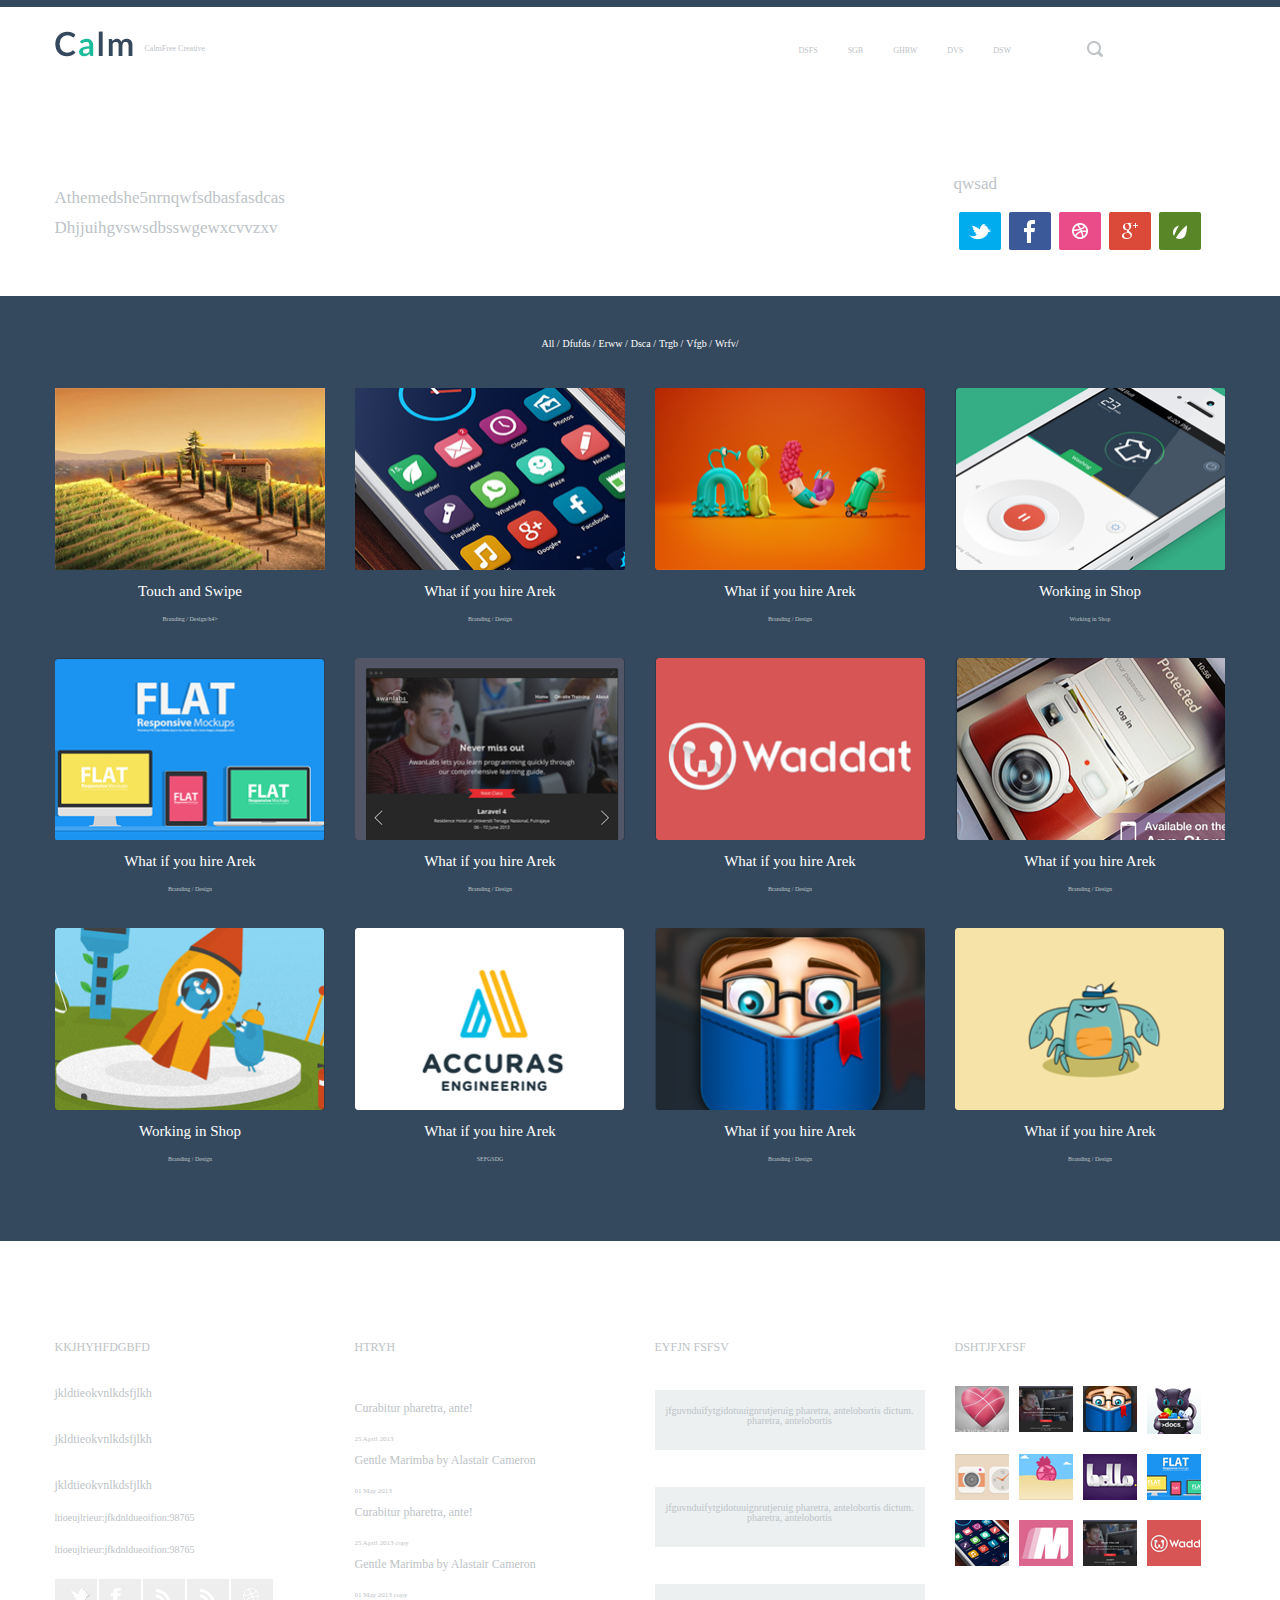
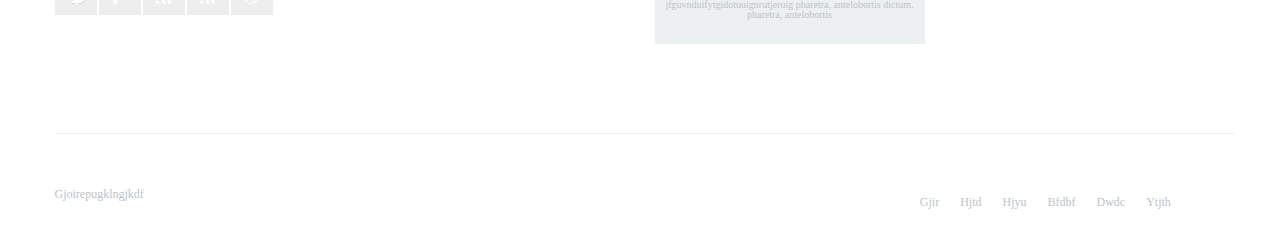
<file: index.html>
<!DOCTYPE html>
<html lang="en">
<head>
    <meta charset="UTF-8">
    <title>Document</title>
    <link rel="stylesheet" href="css/style.css">
      <link rel="stylesheet" href="css/reset.css">
</head>
<body>
    <div class="header claer">
        <div class="container">
             <div class="header-top">
            
            <div class="left">
                 <img src="img/Home_03.png" alt="">
                 <h6>CalmFree Creative</h6>
            </div>
            <div class="right fr">
                <ul>
                    <li><a href="#">DSFS</a></li>
                    <li><a href="#">SGB</a></li>
                    <li><a href="#">GHRW</a></li>
                    <li><a href="#">DVS</a></li>
                    <li><a href="#">DSW</a></li>
                     <li><a href="#"><img src="img/Home_06.png" alt=""></a></li>
                </ul>
            </div>
           

        </div>
        <div class="header-tip claer">
            <div class="header-tip-left">
                <h2>Athemedshe5nrnqwfsdbasfasdcas</h2>
                <h2>Dhjjuihgvswsdbsswgewxcvvzxv</h2>
            </div>
             <div class="header-tip-right ">
                <h3>qwsad</h3>
               <div class="tup ">
                   <img src="img/Home_11.png" alt="">
                   <img src="img/Home_13.png" alt="">
                   <img src="img/Home_15.png" alt="">
                   <img src="img/Home_17.png" alt="">
                   <img src="img/Home_19.png" alt="">
               </div>
            </div>
        </div>
        </div>
       
    </div>


    <div class="main claer">
        <div class="container">
           <div class="nav">
                <ul>
                <li>All /</li>
                <li>Dfufds /</li>
                <li>Erww /</li>
                <li>Dsca /</li>
                <li>Trgb /</li>
                <li>Vfgb /</li>
                <li>Wrfv/</li>
            </ul>
            <div class="tui claer">
                <div class="tui-left">
                    <img src="img/a.jpg" alt="">
                    <h3>Touch and Swipe</h3>
                    <h4>Branding / Design/h4>
                </div>
                  <div class="tui-left">
                    <img src="img/Home_28.png" alt="">
                    <h3>What if you hire Arek</h3>
                    <h4>Branding / Design</h4>
                </div>
                  <div class="tui-left">
                    <img src="img/Home_30.png" alt="">
                    <h3>What if you hire Arek</h3>
                    <h4>Branding / Design</h4>
                </div>
                  <div class="tui-left clear-mr">
                    <img src="img/Home_32.png" alt="">
                    <h3>Working in Shop</h3>
                    <h4>Working in Shop</h4>
                </div>
                  <div class="tui-left">
                    <img src="img/Home_38.png" alt="">
                    <h3>What if you hire Arek</h3>
                    <h4>Branding / Design</h4>
                </div>
                  <div class="tui-left">
                    <img src="img/Home_40.png" alt="">
                    <h3>What if you hire Arek</h3>
                    <h4>Branding / Design</h4>
                </div>
                  <div class="tui-left">
                    <img src="img/Home_42.png" alt="">
                    <h3>What if you hire Arek</h3>
                    <h4>Branding / Design</h4>
                </div>
                  <div class="tui-left clear-mr">
                    <img src="img/Home_44.png" alt="">
                    <h3>What if you hire Arek</h3>
                    <h4>Branding / Design</h4>
                </div>
                  <div class="tui-left">
                    <img src="img/Home_50.png" alt="">
                    <h3>Working in Shop</h3>
                    <h4>Branding / Design</h4>
                </div>
                  <div class="tui-left">
                    <img src="img/Home_51.png" alt="">
                    <h3>What if you hire Arek</h3>
                    <h4>SEFGSDG</h4>
                </div>
                  <div class="tui-left">
                    <img src="img/Home_52.png" alt="">
                    <h3>What if you hire Arek</h3>
                    <h4>Branding / Design</h4>
                </div>
                  <div class="tui-left clear-mr">
                    <img src="img/Home_54.png" alt="">
                    <h3>What if you hire Arek</h3>
                    <h4>Branding / Design</h4>
                </div>
            </div>
           </div>
        </div>
    </div>
   <div class="footer">
            <div class="container">
                <div class="footer-top">
                    <div class="footer-top-left ">
                        <h3>KKJHYHFDGBFD</h3>
                        <h4>jkldtieokvnlkdsfjlkh</h4>
                        <h4>jkldtieokvnlkdsfjlkh</h4>
                        <h4>jkldtieokvnlkdsfjlkh</h4>
                        <p>ltioeujlrieur:jfkdnldueoifion:98765</p>
                        <p>ltioeujlrieur:jfkdnldueoifion:98765</p>
                        <div class="tup">
                            <div class="niao">
                                <img src="img/widget-3.png" alt="">
                            </div>
                            <div class="niao">
                                <img src="img/widget-2.png" alt="">
                            </div>
                            <div class="niao">
                                <img src="img/widget-1.png" alt="">
                            </div>
                            <div class="niao">
                                <img src="img/widget-1.png" alt="">
                            </div>
                            <div class="niao">
                                <img src="img/widget-4.png" alt="">
                            </div>

                        </div>
                    </div>
                    <div class="footer-top-left ">
                        <h3>HTRYH</h3>

                        <div class="gup">
                            <div class="cur">
                                <h3>Curabitur pharetra, ante!</h3>
                                <p>25 April 2013</p>
                            </div>
                            <div class="cur">
                                <h3>Gentle Marimba by Alastair Cameron</h3>
                                <p>01 May 2013</p>
                            </div>
                            <div class="cur">
                                <h3>Curabitur pharetra, ante!</h3>
                                <p>25 April 2013 copy</p>
                            </div>
                            <div class="cur">
                                <h3>Gentle Marimba by Alastair Cameron</h3>
                                <p>01 May 2013 copy</p>
                            </div>
                        </div>
                    </div>
                    <div class="footer-top-left ">
                        <h3>EYFJN FSFSV</h3>

                        <div class="ww">
                            <div class="neirong">
                                <h4>jfguvnduifytgidotuuignrutjeruig
                                     pharetra, antelobortis dictum.
                                      pharetra, antelobortis </h4>
                            </div>
                            <div class="tup">
                                <div class="neirong">
                                    <h4> jfguvnduifytgidotuuignrutjeruig
                                     pharetra, antelobortis dictum.
                                      pharetra, antelobortis</h4>
                                </div>
                                <div class="tup">
                                    <div class="neirong">
                                        <h4>jfguvnduifytgidotuuignrutjeruig
                                     pharetra, antelobortis dictum.
                                      pharetra, antelobortis </h4>
                                    </div>
                                </div>
                            </div>

                        </div>
                    </div>
                    <div class="footer-top-left ">
                        <h3>DSHTJFXFSF</h3>
                        <div class="ts">
                            <img src="img/Home_64.png" alt="">
                            <img src="img/Home_67.png" alt="">
                            <img src="img/Home_69.png" alt="">
                            <img src="img/Home_75.png" alt="">
                            <img src="img/Home_76.png" alt="">
                            <img src="img/Home_78.png" alt="">
                            <img src="img/Home_80.png" alt="">
                            <img src="img/Home_85.png" alt="">
                            <img src="img/Home_86.png" alt="">
                            <img src="img/Home_87.png" alt="">
                            <img src="img/Home_67.png" alt="">
                            <img src="img/Home_89.png" alt="">

                        </div>
                    </div>

                  
                </div>
                  <div class="footer-tip">
                        <h6>Gjoirepugklngjkdf</h6>
                        <ul>
                            <li>Gjir</li>
                            <li>Hjtd</li>
                            <li>Hjyu</li>
                            <li>Bfdbf</li>
                            <li>Dwdc</li>
                            <li>Ytjth</li>
                        </ul>
                    </div>
            
</body>
</html>
</file>
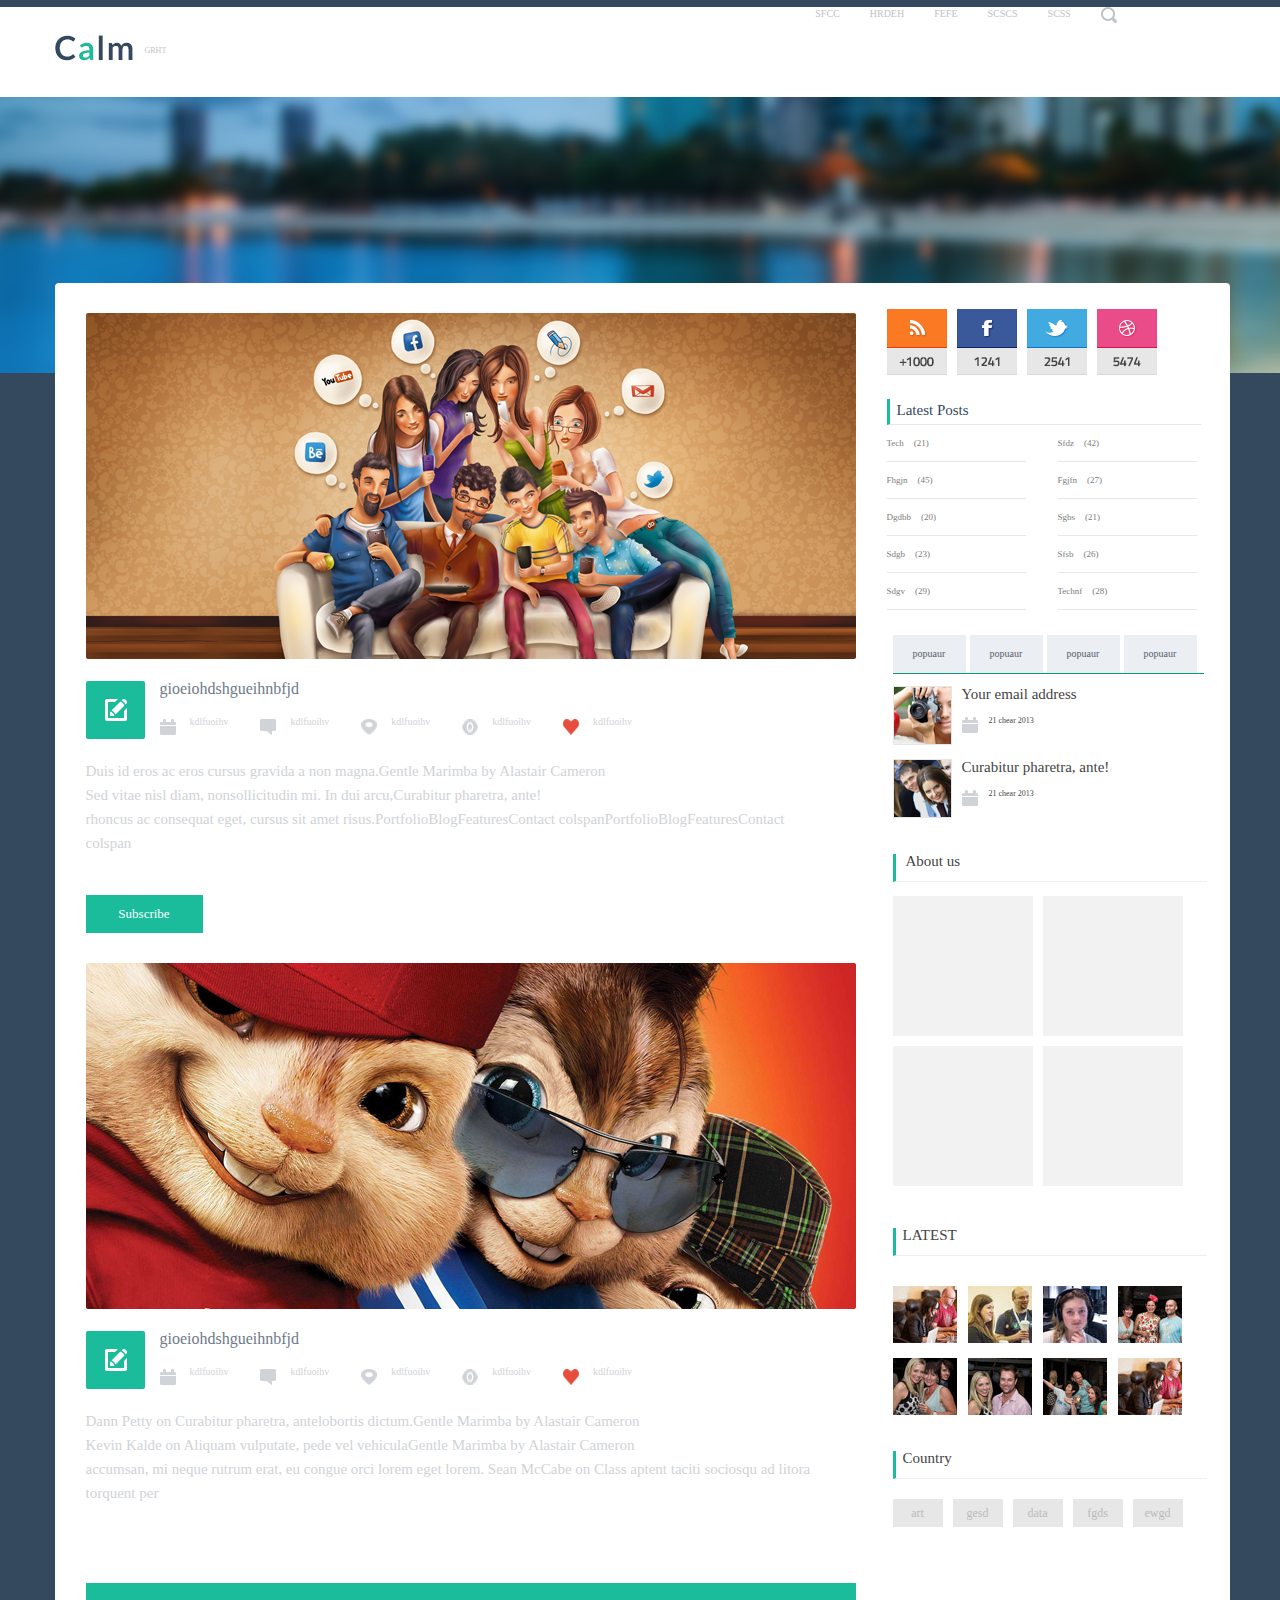
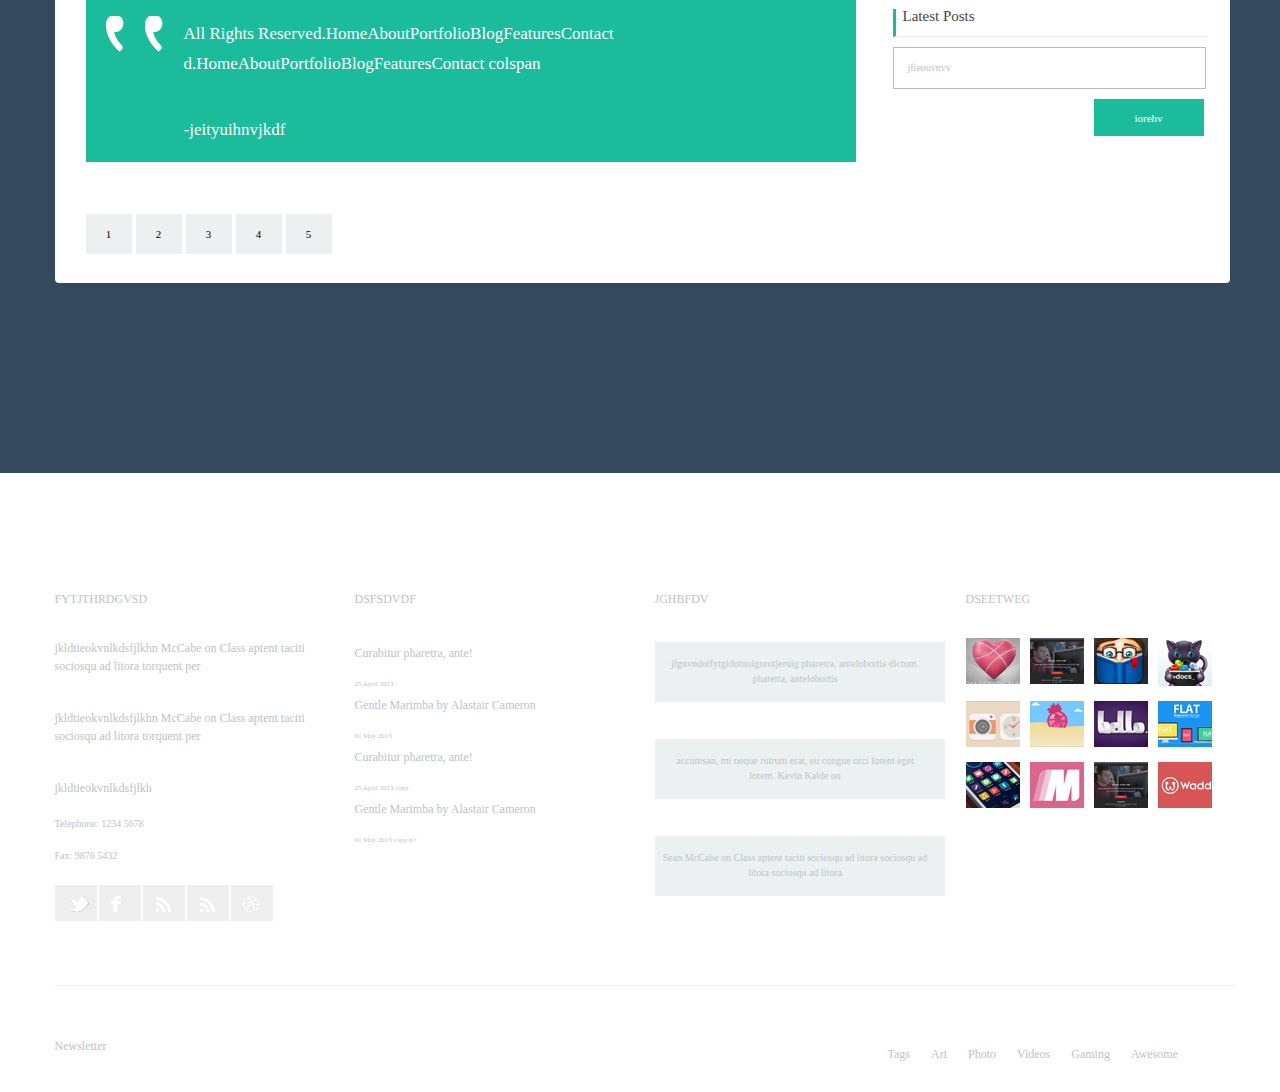
<file: blog.html>
<!DOCTYPE html>
<html lang="en">

<head>
    <meta charset="UTF-8">
    <title>Document</title>

    <link rel="stylesheet" href="css/blog.css">
    <link rel="stylesheet" href="css/reset.css">
</head>

<body>
    <div class="header">
        <div class="container">
            <div class="header-top">
                <div class="left">
                    <img src="img/Home_03.png" alt="">
                    <h6>GRHT</h6>
                </div>
                <div class="right fr">
                    <ul>
                        <li><a href="#">SFCC</a></li>
                        <li><a href="#">HRDEH</a></li>
                        <li><a href="#">FEFE</a></li>
                        <li><a href="#">SCSCS</a></li>
                        <li><a href="#">SCSS</a></li>
                      
                            <a href="#"><img src="img/Home_06.png" alt=""></a>
                       
                    </ul>
                </div>
            </div>
        </div>

        <div class="header-tip">

        </div>
    </div>

    <div class="main">
        <div class="container">
            <div class="zhong">
            <div class="bigbox">
                <div class="big-left">
                    <img src="img/Blog_12.png" alt="">
                    <div class="big-left-top">
                        <img src="img/Blog_21.png" alt="">
                        <div class="big-left-top-a">
                            <h2>gioeiohdshgueihnbfjd</h2>
                            <img src="img/Blog_51.png" alt="">
                            <h6>kdlfuoihv</h6>
                            <img src="img/Blog_54.png" alt="">
                            <h6>kdlfuoihv</h6>
                            <img src="img/Blog_56.png" alt="">
                            <h6>kdlfuoihv</h6>
                            <img src="img/Blog_59.jpg" alt="">
                            <h6>kdlfuoihv</h6>
                            <img src="img/Blog_24.png" alt="">
                            <h6>kdlfuoihv</h6>



                        </div>
                    </div>
                    <div class="big-left-center">
                        <p>Duis id eros ac eros cursus gravida a non magna.Gentle Marimba by Alastair Cameron</p>
                        <p> Sed vitae nisl diam, nonsollicitudin mi. In dui arcu,Curabitur pharetra, ante!</p>
                        <p>rhoncus ac consequat eget, cursus sit amet risus.PortfolioBlogFeaturesContact colspanPortfolioBlogFeaturesContact colspan</p>
                    </div>
                    <div class="big-left-tip">
                        <h5>Subscribe</h5>
                    </div>
                </div>
                <div class="big-right">
                    <div class="wife ">
                        <div class="tu ">
                            <img src="img/Blog_03.png" alt="">
                            <img src="img/Blog_05.png" alt="">
                            <img src="img/Blog_07.png" alt="">
                            <img src="img/Blog_09.png" alt="">
                        </div>

                        <div class="cat">
                            <h3>Latest Posts</h3>
                        </div>
                        <div class="tec">
                            <h6>Tech</h6>
                            <p>(21)</p>
                        </div>
                        <div class="dev">
                            <h6>Sfdz</h6>
                            <p>(42)</p>
                        </div>
                        <div class="tec">
                            <h6>Fhgjn</h6>
                            <p>(45)</p>
                        </div>
                        <div class="dev">
                            <h6>Fgjfn</h6>
                            <p>(27)</p>
                        </div>
                        <div class="tec">
                            <h6>Dgdbb</h6>
                            <p>(20)</p>
                        </div>
                        <div class="dev">
                            <h6>Sgbs</h6>
                            <p>(21)</p>
                        </div>
                        <div class="tec">
                            <h6>Sdgb</h6>
                            <p>(23)</p>
                        </div>
                        <div class="dev">
                            <h6>Sfsb</h6>
                            <p>(26)</p>
                        </div>
                        <div class="tec">
                            <h6>Sdgv</h6>
                            <p>(29)</p>
                        </div>
                        <div class="dev">
                            <h6>Technf</h6>
                            <p>(28)</p>
                        </div>
                        <div class="big-right-center">
                            <div class="pop">
                                <div class="ee">
                                    <h4>popuaur</h4>
                                </div>
                                <div class="ee">
                                    <h4>popuaur</h4>
                                </div>
                                <div class="ee">
                                    <h4>popuaur</h4>
                                </div>
                                <div class="ee">
                                    <h4>popuaur</h4>
                                </div>
                                <div class="tan">
                                    <img src="img/Blog_19.png" alt="">
                                    <div class="post">
                                        <h2>Your email address</h2>
                                        <img src="img/Blog_51.png" alt="">
                                        <p>21 chear 2013</p>
                                    </div>
                                    <div class="tan">
                                        <img src="img/Blog_29.png" alt="">
                                        <div class="post">
                                            <h2>Curabitur pharetra, ante!</h2>
                                            <img src="img/Blog_51.png" alt="">
                                            <p>21 chear 2013</p>
                                        </div>
                                        



                                    </div>

                                </div>
                            </div>
                            <div class="xiao">
                                <div class="ads">
                                    <h2>About us</h2>

                                </div>
                                <div class="hezi">
                                    <div class="huihezi"></div>
                                    <div class="huihezi"></div>
                                    <div class="huihezi"></div>
                                    <div class="huihezi"></div>
                                </div>
                            </div>
                            <div class="tiip">
                                <div class="fli">
                                    <h2>LATEST </h2>
                                </div>
                                <div class="tup">
                                    <img src="img/1.jpg" alt="">
                                    <img src="img/2.jpg" alt="">
                                    <img src="img/3.jpg" alt="">
                                    <img src="img/4.jpg" alt="">
                                    <img src="img/5.jpg" alt="">
                                    <img src="img/6.jpg" alt="">
                                    <img src="img/7.jpg" alt="">
                                    <img src="img/1.jpg" alt="">
                                </div>
                            </div>
                            <div class="but">
                                <div class="tag">
                                    <h2>Country</h2>
                                </div>
                                <div class="bin">
                                    <div class="art">
                                        <h6>art</h6>
                                    </div>
                                    <div class="art">
                                        <h6>gesd</h6>
                                    </div>
                                    <div class="art">
                                        <h6>data</h6>
                                    </div>
                                    <div class="art">
                                        <h6>fgds</h6>
                                    </div>
                                    <div class="art">
                                        <h6>ewgd</h6>
                                    </div>
                                    
                                </div>
                                
                                
                            </div>
                            <div class="tip">
                                <div class="new">
                                    <h2>Latest Posts</h2>
                                </div>
                                <div class="you">
                                    <h3>jfieouvnvv</h3>
                                </div>
                                <div class="lu">
                                    <h5>iorehv</h5>
                                </div>
                            </div>
                        </div>
                    </div>
                    <div class="big-left">
                        <img src="img/Blog_37.png" alt="">
                        <div class="big-left-top">
                            <img src="img/Blog_21.png" alt="">
                            <div class="big-left-top-a">
                                <h2>gioeiohdshgueihnbfjd</h2>
                                <img src="img/Blog_51.png" alt="">
                                <h6>kdlfuoihv</h6>
                                <img src="img/Blog_54.png" alt="">
                                <h6>kdlfuoihv</h6>
                                <img src="img/Blog_56.png" alt="">
                                <h6>kdlfuoihv</h6>
                                <img src="img/Blog_59.jpg" alt="">
                                <h6>kdlfuoihv</h6>
                                <img src="img/Blog_24.png" alt="">
                                <h6>kdlfuoihv</h6>



                            </div>
                        </div>
                        <div class="big-left-center">
                            <p>Dann Petty on Curabitur pharetra, antelobortis dictum.Gentle Marimba by Alastair Cameron</p>
                            <p>Kevin Kalde on Aliquam vulputate, pede vel vehiculaGentle Marimba by Alastair Cameron</p>
                            <p>accumsan, mi neque rutrum erat, eu congue orci lorem eget lorem.
Sean McCabe on Class aptent taciti sociosqu ad litora torquent per</p>
                        </div>
                        <div class="big-left-there">
                            <img src="img/Blog_78.png" alt="">
                            <img src="img/Blog_78.png" alt="">
                            <h3>All Rights Reserved.HomeAboutPortfolioBlogFeaturesContact
                                d.HomeAboutPortfolioBlogFeaturesContact colspan</h3>
                            <p>-jeityuihnvjkdf</p>
                        </div>
                        <div class="big-left-anniu">
                            <ul>
                                <li>1</li>
                                <li>2</li>
                                <li>3</li>
                                <li>4</li>
                                <li>5</li>
                            </ul>
                        </div>
                      

                    </div>







                </div>
            </div>
        </div>
        </div>
    </div>

        <div class="footer">
            <div class="container">
                <div class="footer-top">
                    <div class="footer-top-left pull-left">
                        <h3>FYTJTHRDGVSD</h3>
                        <h4>jkldtieokvnlkdsfjlkhn McCabe on Class aptent taciti sociosqu ad litora torquent per</h4>
                        <h4>jkldtieokvnlkdsfjlkhn McCabe on Class aptent taciti sociosqu ad litora torquent per</h4>
                        <h4>jkldtieokvnlkdsfjlkh</h4>
                        <p>Telephone: 1234 5678</p>
                        <p>Fax: 9876 5432</p>
                        <div class="tup">
                            <div class="niao">
                                <img src="img/widget-3.png" alt="">
                            </div>
                            <div class="niao">
                                <img src="img/widget-2.png" alt="">
                            </div>
                            <div class="niao">
                                <img src="img/widget-1.png" alt="">
                            </div>
                            <div class="niao">
                                <img src="img/widget-1.png" alt="">
                            </div>
                            <div class="niao">
                                <img src="img/widget-4.png" alt="">
                            </div>

                        </div>
                    </div>
                    <div class="footer-top-left pull-left">
                        <h3>DSFSDVDF</h3>

                        <div class="gup">
                            <div class="cur">
                                <h3>Curabitur pharetra, ante!</h3>
                                <p>25 April 2013</p>
                            </div>
                            <div class="cur">
                                <h3>Gentle Marimba by Alastair Cameron</h3>
                                <p>01 May 2013</p>
                            </div>
                            <div class="cur">
                                <h3>Curabitur pharetra, ante!</h3>
                                <p>25 April 2013 copy</p>
                            </div>
                            <div class="cur">
                                <h3>Gentle Marimba by Alastair Cameron</h3>
                                <p>01 May 2013 copy/p>
                            </div>
                        </div>
                    </div>
                    <div class="footer-top-left pull-left">
                        <h3>JGHBFDV</h3>

                        <div class="ww">
                            <div class="neirong">
                                <h4>jfguvnduifytgidotuuignrutjeruig
                                     pharetra, antelobortis dictum.
                                      pharetra, antelobortis 
                                </h4>
                            </div>
                            <div class="tup">
                                <div class="neirong">
                                    <h4> accumsan, mi neque rutrum erat, 
                                        eu congue orci lorem eget lorem.
                                        Kevin Kalde on
                                    </h4>
                                </div>
                                <div class="tup">
                                    <div class="neirong">
                                        <h4>Sean McCabe on Class aptent
                                             taciti sociosqu ad litora
                                             sociosqu ad litora
                                             sociosqu ad litora 
                                        </h4>
                                    </div>
                                </div>
                            </div>

                        </div>
                    </div>
                    <div class="footer-top-left pull-right">
                        <h3>DSEETWEG</h3>
                        <div class="ts">
                            <img src="img/Home_64.png" alt="">
                            <img src="img/Home_67.png" alt="">
                            <img src="img/Home_69.png" alt="">
                            <img src="img/Home_75.png" alt="">
                            <img src="img/Home_76.png" alt="">
                            <img src="img/Home_78.png" alt="">
                            <img src="img/Home_80.png" alt="">
                            <img src="img/Home_85.png" alt="">
                            <img src="img/Home_86.png" alt="">
                            <img src="img/Home_87.png" alt="">
                            <img src="img/Home_67.png" alt="">
                            <img src="img/Home_89.png" alt="">

                        </div>
                    </div>


                </div>
                <div class="footer-tip">
                    <h6>Newsletter</h6>
                    <ul>
                        <li>
Tags</li>
                        <li>Art</li>
                        <li>Photo</li>
                        <li>Videos</li>
                        <li>Gaming</li>
                        <li>Awesome</li>
                    </ul>
                </div>
            </div>
        </div>
    
</body>

</html>
</file>
<file: css/style.css>
.container{width: 1171px;
margin: 0 auto;}
.claer{clear: both;}


.clear-mr{
    margin-right: 0!important;
}

.pull-right{
    float: right;
}





/*header style start*/

.header{background: #fff;
width: 100%;
height: 289px;
border-top: 7px solid #34495e;}
.header-top .left {width: 262px;
height: 36px;
margin-top: 24px;
float: left;
}
.header-top .left img:hover{transform: scale(2);}
.header-top .left img{float: left;
transition: all 2s;}
.header-top .left h6{color: #bdc3c7;
font-size: 8px;
padding-top: 14px;
margin-left: 12px;
float: left;
}
.header-top .left h6:hover{color: springgreen;}

.header-top .right{
float: left;
width: 496px;

height: 36px;
margin-top: 24px;
margin-left: 412px;
}


.header-top .right ul{margin-left: 70px;}
.header-top .right ul li{float: left;
line-height: 36px;
margin-right: 30px;}

.header-top .right ul li a img{float: right;
margin-left: 46px;
padding-top: 10px;
}

.header-top .right ul li a{color: #bdc3c7;
font-size: 8px;
}

.header-top .right ul li:hover{width: 50px;
height: 25px;
background: springgreen;
border-radius: 3px;
text-align: center;
line-height: 25px;
}
.header-top .right ul li a:hover{
text-align: center;
color: #fff;
}
.header-tip .header-tip-left{width: 441px;
height: 58px;
margin-top: 116px;
float: left;}

.header-tip .header-tip-left h2{color: #bdc3c7;
font-size: 17px;
line-height: 30px;}
.header-tip .header-tip-left h2:hover{color: springgreen;}

.header-tip .header-tip-right{float: left;
width: 275px;
height: 73px;
margin-top: 108px;
margin-left: 455px;}

.header-tip .header-tip-right h3{color: #bdc3c7;
font-size: 17px;
margin-left: 3px;}
.header-tip .header-tip-right .tup img{float: left;
margin-top: 20px;
margin-left: 8px;
transition: all 2s;
}

.header-tip .header-tip-right .tup img:hover{
    box-shadow: 0 0 10px rgba(0,3,5,10);
    transform: translateY(-5px);
}

/*header style end*/








/*main style end*/
.main{width: 100%;
height: 945px;
background: #34495e;}
.main .nav ul li{
font-size: 10px;
color:#fff;
display: inline-block;}


.main .nav ul li:hover{color: springgreen;}
.main .nav ul{padding-top: 41px;
text-align: center;}


 .tui {width: 1171px;
height: 722px;

margin-top: 39px;}
 .tui .tui-left{width: 271px;
height: 270px;
float: left;
margin-right: 29px;
position: relative;
}

  .tui .tui-left h3{color: #fff;
font-size: 15px;
margin-top: 14px;
text-align: center;
}

 .tui .tui-left h4{color: #bdc3c7;
font-size: 6px;
margin-top: 17px;
text-align: center;}

 /*.tui .tui-left img:hover:after{width: 42px;
 height: 38px;
 background: #1abc9c url(../img/widget-3.png) no-repeat;

 }*/
.tui .tui-left:hover :before{
    content: '';
width: 42px;
 height: 38px;
 position: absolute;
 top: 72px;
 left: 138px;
 background: #1abc9c url(../img/hover.png) no-repeat center;
 border-radius: 20px;

}
.tui .tui-left:hover :after{
    content: '';
width: 42px;
 height: 38px;
 position: absolute;
 top: 72px;
 left: 89px;
  border-radius: 20px;
 background: #1abc9c url(../img/hover1.png) no-repeat center;
}



 .tui .tui-left img{width: 270px;
height: 182px;}
 .tui .tui-left:hover img{
 opacity: 0.2;
 
 }
 /*.tui .tui-left:hover{
     width: 42px;
     height: 38px;
     background: #1abc9c;
 }*/


/*main style end*/






/*footer style end*/
.footer{width: 100%;
height: 477px;
background: #fff;}
.footer-top{width: 1180px;
height: 272px;
margin-top: 100px;
border-bottom: 1px solid #ecf0f1;
padding-bottom: 120px;}

.footer-top-left{width: 300px;
height: 272px;
float: left;
}

.footer-top-left .gup{margin-top: 38px;}

.footer-top-left .cur {width: 225px;
}
.footer-top-left .cur h3{color: #bdc3c7;
font-size: 12px;
padding-top: 11px;}
.footer-top-left .cur p{color: #bdc3c7;
font-size: 7px;
}

.footer-top-left h3{color: #bdc3c7;
font-size: 12px;
}
.footer-top-left h4{color: #bdc3c7;
font-size: 12px;
margin-top: 34px;
}

.footer-top-left p{color: #bdc3c7;
font-size: 10px;
margin-top: 22px;
}



.footer-top-left .tup .niao{width: 42px;height: 36px;
background: #eee;
float: left;
margin-right: 2px;
transition: all 2s;}

.footer-top-left .tup .niao img{

margin-top: 9px;
margin-left: 12px;}


.footer-top-left .tup .niao:hover{background: blue;}

.footer-top-left .tup .niao:hover{background:;}

.footer-top-left .tup img{float: left;
margin-right: 2px;}

/*.footer-top-left .tup img:hover{overflow: hidden;}*/
.footer-top-left .ww .neirong{width: 270px;height: 60px;
background: #ecf0f1;
margin-top: 37px;}

.footer-top-left  .ww .neirong h4{text-align: center;


padding-top: 16px;
font-size: 10px;
color: #bdc3c7;}
.footer-top-left .tup {margin-top: 24px;}

.footer-top-left .ts img{float: left;
margin-right: 10px;
margin-bottom: 20px;
transition: all 4s;

}

.footer-top-left .ts img:hover{
transform: translateY(10px);}
.footer-top-left .ts{margin-top: 33px;}

.footer-top-left .ts {width: 272px;
height: 184px;}


.footer-top-left:nth-of-type(4){width: 269px;}


.footer .footer-tip{height: 60px;

margin-top:30px;
}
.footer .footer-tip ul li{float: left;
margin-left: 21px;
font-size: 12px;
color: #bdc3c7;
line-height: 76px;}
.footer .footer-tip h6{float: left;
font-size: 12px;color: #bdc3c7;
margin-right: 755px;
line-height: 60px;}



/*footer style end*/
</file>
<file: css/blog.css>
.container{width: 1171px;
margin: 0 auto;}
.claer{clear: both;
}


.clear-mr{
    margin-right: 0!important;
}
.pull-left{float: left;}
.pull-right{
    float: right;
}

/*header style start*/


.header{
width: 100%;
border-top: 7px solid #34495e;
}


 .header .header-top{
    width: 100%;
height: 90px;

}

.header-top .left img:hover{transform: scale(2);}
.header-top .left img{float: left;
transition: all 2s;
margin-top: 28px;}
.header-top .left h6{color: #bdc3c7;
font-size: 8px;
margin-top: 40px;
margin-left: 12px;
float: left;
}
.header-top .right{
float: left;
width: 496px;



margin-left: 559px;

}


.header-top .right ul{margin-left: 90px;}
.header-top .right ul li{float: left;
line-height: 12px;
margin-right: 30px;


}

.header-top .right ul li a img{float: right;
margin-left: 46px;

}

.header-top .right ul li a{color: #bdc3c7;
font-size: 10px;
}
.header-top .right ul li:hover{width: 50px;
height: 25px;
background: springgreen;
border-radius: 3px;
text-align: center;
line-height: 25px;
}
.header-top .right ul li a:hover{
text-align: center;
color: #fff;
}

  .header .header-tip {width: 100%;
  height: 276px;
  background: url(../img/Layer80.png) no-repeat;
}
  .header .header-tip img{
width: 100%;
}

/*header style start*/




/*main style end*/

.main{width: 100%;
height: 1700px;
background: #34495e;
position: relative;
}
.main .zhong{
    width: 1171px;
    margin: 0 auto;

    position: absolute;
    top: -90px;
    }
.main .bigbox{width: 1175px;
height: 1600px;
background:#fff;
    border-radius: 4px;


}

.main .bigbox .big-left{width: 770px;
height: 620px;
margin-left: 27px;
margin-top: 30px;
margin-left: 31px;
float: left;}

.main .bigbox .big-left .big-left-top{width: 771px;
height: 58px;
margin-top: 22px;}
.main .bigbox .big-left img{transition: all 4s;}
.main .bigbox .big-left img:hover{transform: scale(2);}
 .big-left-there img{display: block;
 float: left;
 margin-left: 20px;
 margin-top: 33px;}



/*.big-left img{width: 771px;
height: 347px;}*/

.big-left-top img{float: left;}
.big-left-top-a{
    width: 697px;
    height: 58px;
    float: left;
    margin-left: 15px;
}

.big-left-top-a h2{color: #6e7a87;
font-size: 16px;}
.big-left-top-a img{width: 16px;
height: 16px;
margin-right: 14px;
margin-top: 22px;}

.big-left-top-a h6{
    margin-top: 20px;
    color: #d0d3d7;
    font-size: 10px;
    float: left;
    margin-right: 32px;
}

.big-left-center {width: 737px;
height: 109px;
margin-top: 20px;}
.big-left-center p{color: #d0d3d7;
font-size: 15px;
line-height: 24px;}

.big-left-tip{width: 117px;height: 38px;
background: #1abc9c;
margin-top: 27px;}
.big-left-tip h5{color: #fff;
font-size: 13px;
text-align: center;
line-height: 38px;}


.big-left-there:hover{
    box-shadow: 0 0 10px rgba(2 8 6 5);}
.big-left-there{width: 770px;
height: 179px;
background:  #1abc9c;
margin-top: 65px;}
.big-left-there h3{color: #FFF;
font-size: 17px;
margin-left: 98px;
padding-top: 36px;
width: 580px;
height: 60px;
line-height: 30px;}


.big-left-there p{color: #FFF;
font-size: 17px;
margin-left: 98px;
margin-top: 42px;}

/*.big-left-anniu {float: left;}*/
.big-left-anniu ul {margin-top: 52px;
}
.big-left-anniu ul li{float: left;
font-size: 11px;
text-align: center;
line-height: 40px;
width: 46px;height: 40px;
background: #ecf0f1;
margin-right: 4px;
transition: all 0.4s;}

.big-left-anniu ul li:hover{background: #1abc9c;} 


.big-left-jiantou {margin-top: 51px;
margin-right: 4px;

width: 97px;
height: 43px;
}
.big-left-jiantou .ff{width: 46px;height: 40px;
background: #1abc9c;
margin-right: 4px;
float: left;
}

















.big-right .wife{width: 311px;
height: 277px;
margin-top: 26px;
margin-left: 31px;
float: left;}

.big-right .wife .cat{width: 311px;
height: 25px;
margin-top: 90px;
border-bottom: 1px solid #e7e7e7;
border-left: 3px solid #1abc9c;}

.big-right .wife .cat h3{color: #34495e;
font-size: 15px;
padding-top: 4px;
padding-left: 7px;}

.big-right .wife .tu img{float: left;
margin-right: 10px;
transition: all 0.4s;}


.big-right .wife .tu img:hover{box-shadow: 
0 0 10px rgba(3,5,7,0.5);
transform: translateY(-10px);}
.big-right .wife .tec{width: 139px;
height: 22px;
margin-top: 14px;
border-bottom: 1px  solid #e7e7e7;
float: left;
}
.big-right .wife .tec h6{color: #7c7c7c;
font-size: 9px;
padding-bottom: 9px;float: left;}
.big-right .wife .tec p{color: #7c7c7c;
font-size: 9px;
padding-bottom: 9px;
padding-left: 10px;
float: left;}


.big-right .wife .dev{width: 139px;
height: 22px;
margin-top: 14px;
margin-left: 32px;
float: left;
border-bottom: 1px  solid #e7e7e7;
}
.big-right .wife .dev h6{color: #7c7c7c;
font-size: 9px;
padding-bottom: 9px;float: left;}
.big-right .wife .dev  p{color: #7c7c7c;
font-size: 9px;
padding-bottom: 9px;
padding-left: 10px;
float: left;}


.big-right-center{width: 311px;
height: 355px;
margin-top: 210px;
margin-left: 6px;}
.big-right-center .pop{width: 311px;
height: 38px;
border-bottom: 1px solid #0b9c74;}

.big-right-center .pop .ee{width: 73px;
height: 38px;
background: #ebeef2;
margin-right: 4px;
float: left;
transition: all 2s;}
.big-right-center .pop .ee:hover{background: #0b9c74;}
.big-right-center .pop .ee h4{color: #57616a;
font-size: 10px;
text-align: center;
padding-top: 14px;}


.big-right-center .tan {margin-top: 13px;
width: 311px;height: 61px;}

.big-right-center .tan img{float: left;
margin-top: 13px;
transition: all 0.4s;}
.big-right-center .tan img:hover{box-shadow: 
0 0 10px rgba(3,5,7,0.5);
transform: translateY(-10px);}
.big-right-center .tan .post {width: 241px;
height: 59px;
margin-top: 14px;
float: left;
padding-left: 10px;
}
.big-right-center .tan .post h2{color: #444;
font-size: 15px;}
.big-right-center .tan .post img{margin-top: 15px;
margin-right: 11px;}

.big-right-center .tan .post p{color: #444;
font-size: 8px;
padding-top: 15px;
padding-left: 11px;}

.big-right .xiao{width: 311px;
height: 344px;
margin-top:180px;}
.big-right .xiao .ads{width: 311px;
height: 27px;
border-bottom: 1px solid #eee;
border-left: 3px solid #1abc9c;}
.big-right .xiao .ads h2{color: #444;
font-size: 15px;
padding-bottom: 11px;
padding-left: 10px;}
.big-right .xiao .hezi{width: 311px;
height: 301px;
padding-top: 14px;}

.big-right .xiao .huihezi{width: 140px;
height: 140px;
background: #f2f2f2;
float: left;
margin-right: 10px;
margin-bottom: 10px;}




.big-right .tiip{width: 311px;
height: 173px;
margin-top:30px;}

.big-right .tiip .fli{width: 311px;
height: 27px;
border-bottom: 1px solid #eee;
border-left: 3px solid #1abc9c;}
.big-right .tiip .fli h2{color: #444;
font-size: 15px;
padding-bottom: 11px;
padding-left: 7px;}

.big-right .tiip .tup{width: 311px;
height: 135px;
margin-top: 15px;}

.big-right .tiip .tup img{margin-top: 15px;
margin-right: 11px;
float: left;
transition: all 0.4s;}

.big-right .tiip .tup img:hover{box-shadow: 
0 0 10px rgba(3,5,7,0.5);
transform: translateY(-10px);}

.big-right .but {width: 311px;
height: 148px;
margin-top: 50px;}
.big-right .but .tag{width: 311px;
height: 27px;
border-bottom: 1px solid #eee;
border-left: 3px solid #1abc9c;}
.big-right .but .tag h2{color: #444;
font-size: 15px;
padding-bottom: 11px;
padding-left: 7px;}


.big-right .but .bin{width: 314px;
margin-top: 20px;

}
.big-right .but .art:hover{background: #1abc9c;
}

.big-right .but .art h6:hover{
color: #fff;}

.big-right .but .art{width: 50px;
background: #e7e7e7;
height: 28px;
float: left;
margin-right: 10px;
transition: all 0.4s;}
.big-right .but .art h6{color: #bababa;
text-align: center;
padding-top: 8px;}


.big-right .tip{width: 311px;
height: 135px;
margin-top: 10px;}

.big-right .tip .new{width: 311px;
height: 27px;
border-bottom: 1px solid #eee;
border-left: 3px solid #1abc9c;}
.big-right .tip .new h2{color: #444;
font-size: 15px;
padding-bottom: 11px;
padding-left: 7px;}
.big-right .tip  .you{width: 311px;
height: 40px;
border: 1px solid #bababa;
margin-top: 10px;}
.big-right .tip  .you h3{ color: #bdc3c7;
font-size: 10px;
padding-left: 14px;
padding-top: 15px;}
.big-right .tip  .lu{width: 110px;
height: 37px;
background: #1abc9c;
float: right;
margin-top: 10px;}
.big-right .tip  .lu h5{ color: #fff;
font-size: 11px;
padding-top: 14px;
text-align: center;}


/*main style end*/





/*footer style end*/
.footer{width: 100%;
height: 477px;
background: #fff;}
.footer-top{width: 1180px;
height: 272px;
margin-top: 120px;
border-bottom: 1px solid #ecf0f1;
padding-bottom: 120px;}

.footer-top-left{width: 300px;
height: 272px;

}

.footer-top-left .gup{margin-top: 31px;}

.footer-top-left .cur {width: 225px;
}
.footer-top-left .cur h3{color: #bdc3c7;
font-size: 12px;
padding-top: 11px;}
.footer-top-left .cur p{color: #bdc3c7;
font-size: 7px;
}

.footer-top-left h3{color: #bdc3c7;
font-size: 12px;
}
.footer-top-left h4{color: #bdc3c7;
font-size: 12px;
margin-top: 34px;
line-height: 18px;
width: 265px;
}

.footer-top-left p{color: #bdc3c7;
font-size: 10px;
margin-top: 22px;
}



.footer-top-left .tup .niao{width: 42px;height: 36px;
background: #eee;
float: left;
margin-right: 2px;
transition: all 2s;}

.footer-top-left .tup .niao img{

margin-top: 11px;
margin-left: 12px;}


.footer-top-left .tup .niao:hover{background: #00acee;}

.footer-top-left .tup img{float: left;
margin-right: 2px;}

/*.footer-top-left .tup img:hover{overflow: hidden;}*/
.footer-top-left .ww .neirong{width: 290px;height: 60px;
background: #ecf0f1;
margin-top: 37px;}

.footer-top-left  .ww .neirong h4{text-align: center;
line-height: 15px;
padding-top: 14px;
padding-left: 8px;
font-size: 10px;
color: #bdc3c7;}
.footer-top-left .tup {margin-top: 24px;

}

.footer-top-left .ts img{float: left;
margin-right: 10px;
margin-bottom: 15px;
transition: all 4s;
}

.footer-top-left .ts img:hover{
transform: translateY(10px);}
.footer-top-left .ts{margin-top: 33px;}

.footer-top-left .ts {width: 272px;
height: 184px;}


.footer-top-left:nth-of-type(4){width: 269px;}


.footer .footer-tip{height: 60px;

margin-top: 30px;
}
.footer .footer-tip ul li{float: left;
margin-left: 21px;
font-size: 12px;
color: #bdc3c7;
line-height: 76px;}
.footer .footer-tip h6{float: left;
font-size: 12px;color: #bdc3c7;
margin-right: 760px;
line-height: 60px;}
/*footer style end*/
</file>
